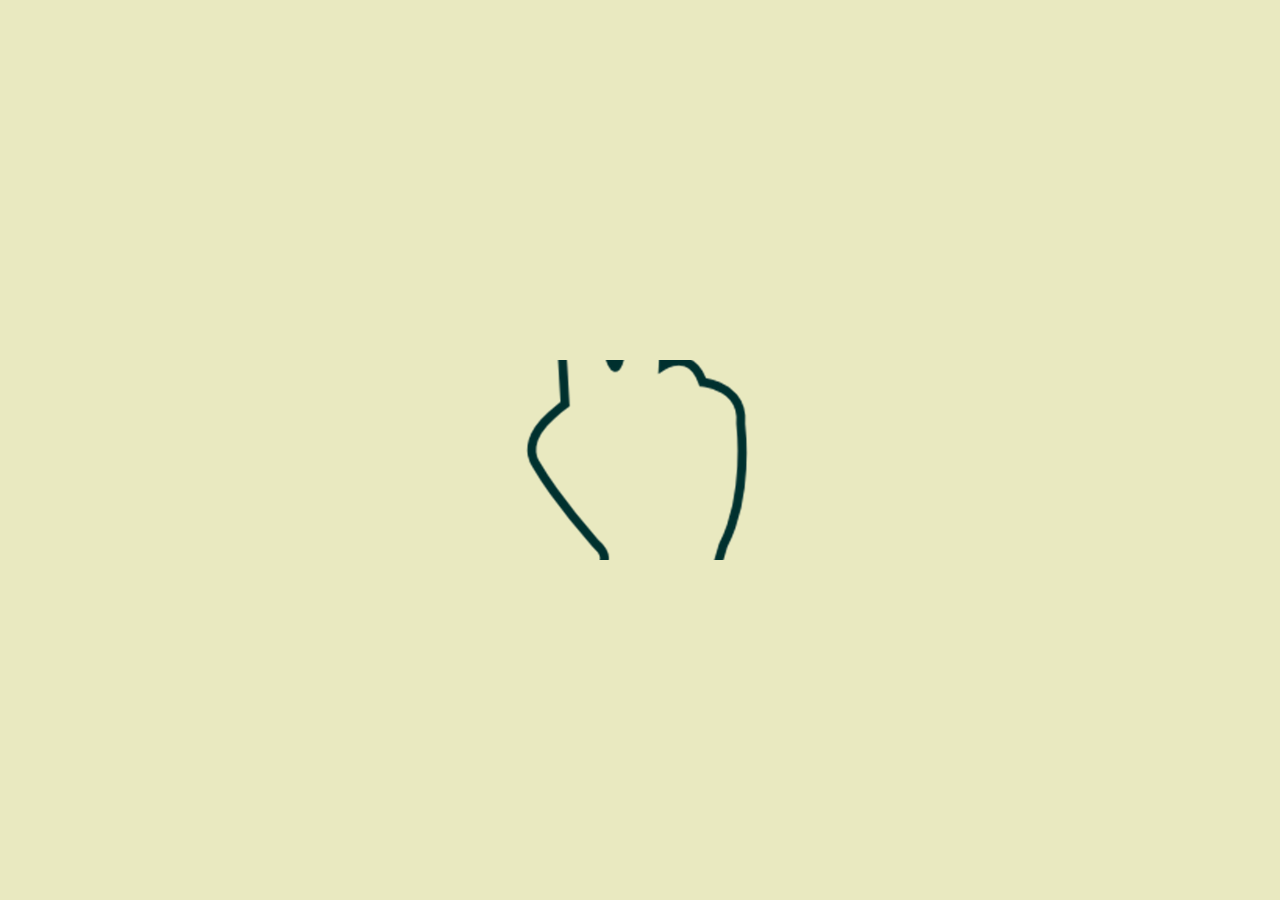
<file: drawting/www/index.html>
<!DOCTYPE html>

<html>
    <head>
        
        <meta http-equiv="refresh" content="4;url=menu.html">
        
        <meta charset="utf-8" />
        <meta name="format-detection" content="telephone=no" />
        <meta name="viewport" content="user-scalable=no, initial-scale=1, maximum-scale=1, minimum-scale=1, width=device-width,             height=device-height, target-densitydpi=device-dpi" />
        <link rel="stylesheet" type="text/css" href="css/index.css" />
        <title>Splash</title>
        
    </head>
    
    <body>
      
        <div class="app">
           
        </div>
        
    </body>
</html>
</file>
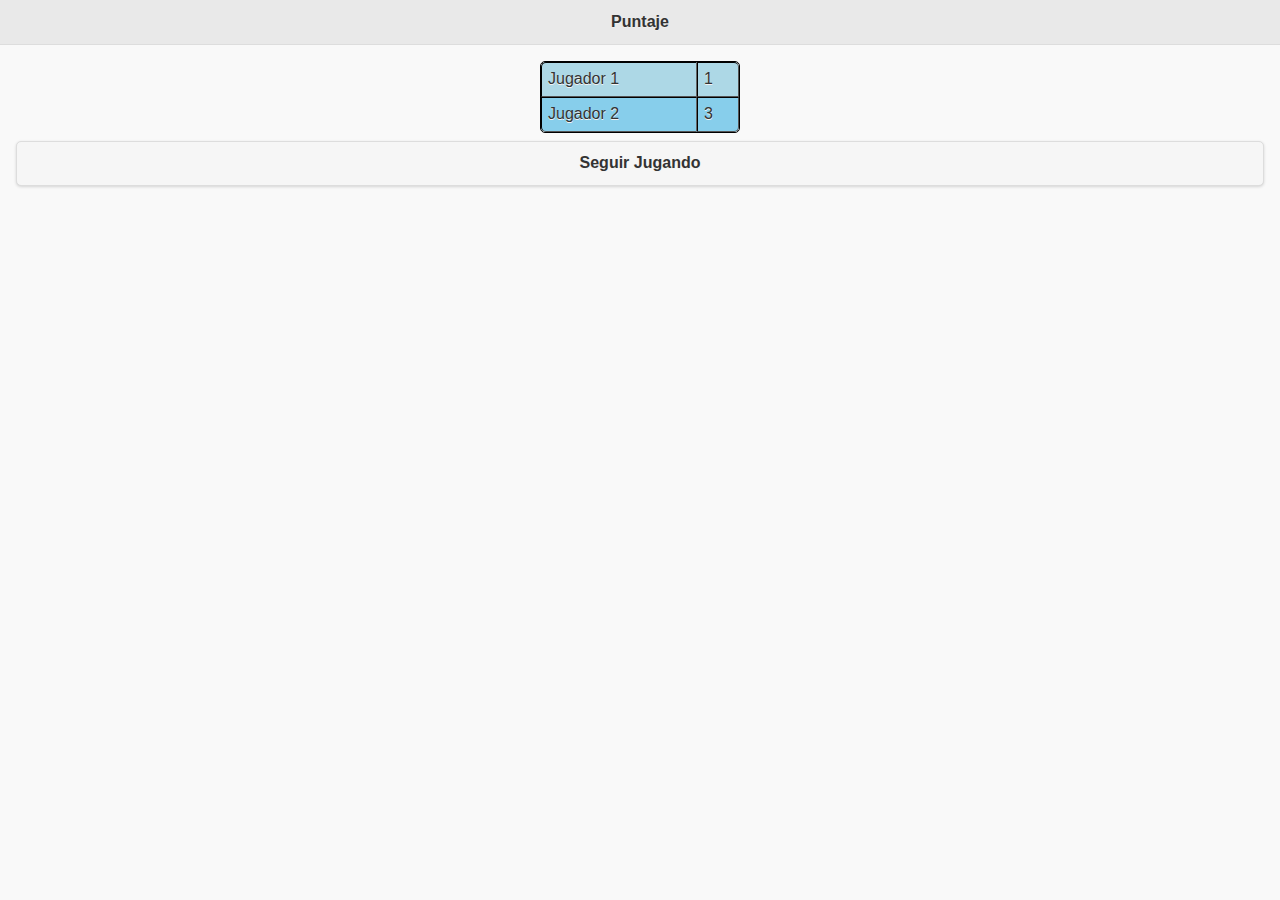
<file: drawting/www/puntaje.html>
<!DOCTYPE html>
<html>
  <head>
    <title>Puntaje</title>

    <meta charset="utf-8">
    <meta name="viewport" content="width=device-width, initial-scale=1">
    
    <link rel="stylesheet" type="text/css" href="css/jquery.mobile.structure-1.4.2.min.css" />
    <link rel="stylesheet" type="text/css" href="css/jquery.mobile-1.4.2.min.css" />
    <link rel="stylesheet" type="text/css" href="css/jquery.mobile.theme-1.4.2.min.css" />
    <link rel="stylesheet" type="text/css" href="css/puntaje.css">
    
    <script src= "js/jquery-1.7.2.js"></script>
    <script src= "js/jquery.mobile-1.4.2.min.js"></script>    
    
</head>

<body>
    <div data-role="page" id="page"> 
    <div data-role="header" data-position="fixed" id="title"> 
        <h1>Puntaje</h1> 
    </div> 
    <div data-role="content"> 
        
        <center><table border="5px">
        <tr>
        <td>Jugador 1</td><td>1</td>
        </tr>

        <tr>
        <td>Jugador 2</td><td>3</td>
        </tr>

        </table></center>
                
        <input type="button" value="Seguir Jugando" id="seguir" onclick="window.open('menu.html');" />
    </div>
    </div>
            
</body>
</html>
</file>
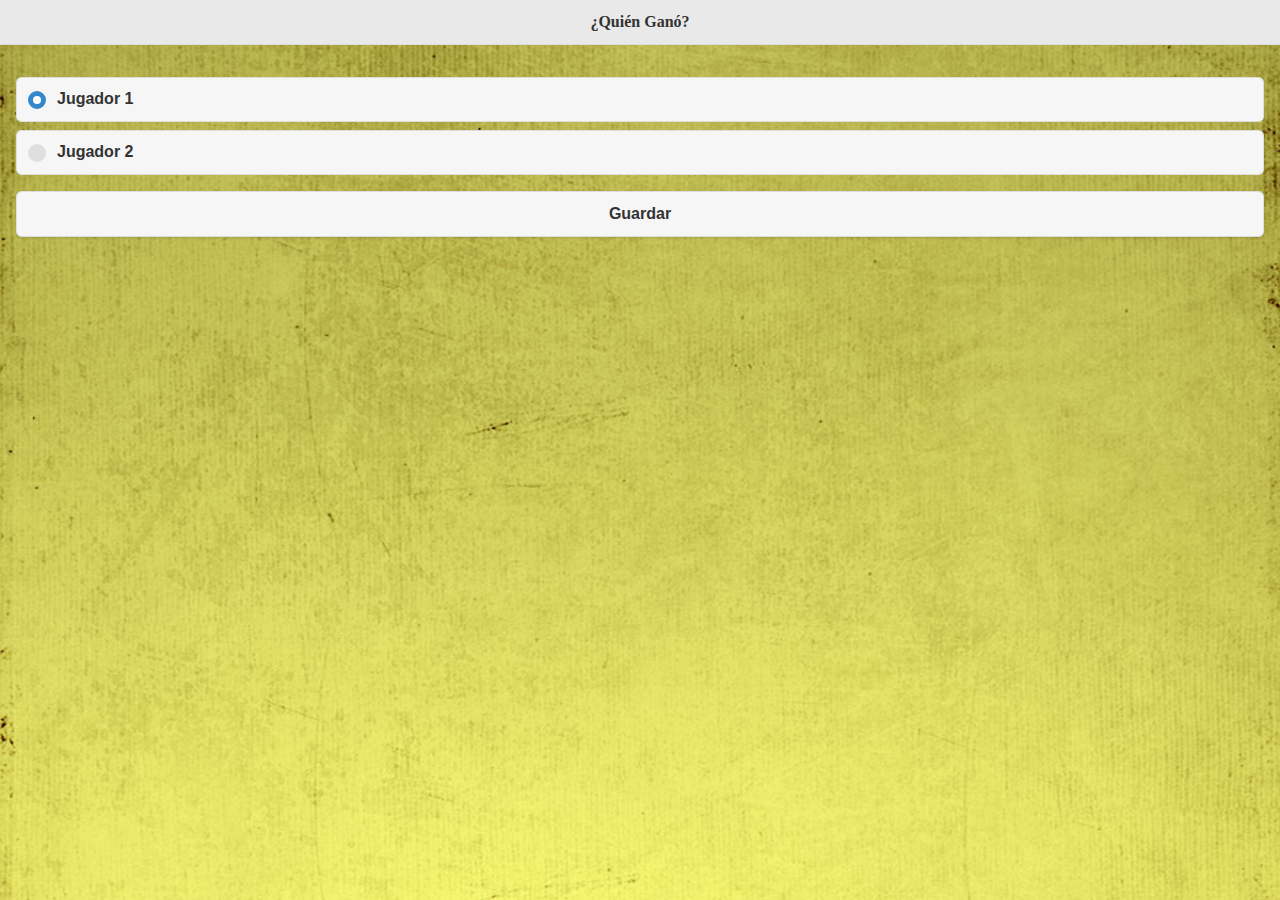
<file: drawting/www/quiengano.html>
<!doctype html>
<html>
<head>
    <title>QuienGano</title>
    <meta charset="utf-8">
    <meta name="viewport" content="width=device-width, initial-scale=1">
    
    <link rel="stylesheet" type="text/css" href="css/jquery.mobile.structure-1.4.2.min.css" />
    <link rel="stylesheet" type="text/css" href="css/jquery.mobile-1.4.2.min.css" />
    <link rel="stylesheet" type="text/css" href="css/jquery.mobile.theme-1.4.2.min.css" />
    <link rel="stylesheet" type="text/css" href="css/menu.css">
    
    <script src= "js/jquery-1.7.2.js"></script>
    <script src= "js/jquery.mobile-1.4.2.min.js"></script>    
    
</head>

<body>
    <div data-role="page" id="page"> 
    <div data-role="header" data-position="fixed" id="title"> 
        <h1>¿Qui&eacute;n Gan&oacute;?</h1> 
    </div> 
    <div data-role="content"> 
        
        <p>
          <input type = "radio" 
                 name = "radSize"
                 id = "sizeSmall"
                 value = "small"
                 checked = "checked" />
          <label for = "sizeSmall">Jugador 1</label>
          
          <input type = "radio"
                 name = "radSize"
                 id = "sizeMed"
                 value = "medium" />
          <label for = "sizeMed">Jugador 2</label>
 
  
        </p>     
        
        <input type="button" value="Guardar" id="guardar" onclick="window.open('puntaje.html');" />
        
            
    </div>
    </div>
            
</body>
</html>
</file>
<file: drawting/www/css/puntaje.css>
table, table td, table tr {
    padding:0px;
    border-spacing: 0px;
}
 
table {
    border:1px black solid;
    border-radius:5px;
    min-width:200px;
    font-family: Helvetica,Arial;
    align-items: center;
}
 
table td {
    padding:6px;
}
 
table tr:first-child td:first-child {
    border-radius:5px 0px 0px 0px;
}
 
table tr:first-child td:last-child {
    border-radius:0px 5px 0px 0px;
}
 
table tr:last-child td:first-child {
    border-radius:0px 0px 0px 5px;
}
 
table tr:last-child td:last-child {
    border-radius:0px 0px 5px 0px;
}
 
table td:not(:last-child) {
    border-right:1px #666 solid;
}
 
 
table tr:nth-child(2n) {
    background: #87CEEB;
}
 
table tr:nth-child(2n+1){
    background: #ADD8E6;
}
</file>
<file: drawting/www/css/menu.css>
#page {
    background:url(../img/fondo.jpg);
    background-size: cover;
} 

#title{
    background-color: #;
}

h1 {
    
    font-family: cursive;
        
}


ul {
    background: 
    margin: 0px;
	list-style-type: none;
	list-style-position: inside;
	padding: 0px;
 
}

li {
	height: 25px;
}

#jugadores{
    background-color: #0055ff;
}

#puntaje{
    background-color: #32ad19;

}

#continuar{
    background-color: #ff6600;
}

#salir{
    background-color: #960ed9;
}
</file>
<file: drawting/www/css/index.css>
/*
 * Licensed to the Apache Software Foundation (ASF) under one
 * or more contributor license agreements.  See the NOTICE file
 * distributed with this work for additional information
 * regarding copyright ownership.  The ASF licenses this file
 * to you under the Apache License, Version 2.0 (the
 * "License"); you may not use this file except in compliance
 * with the License.  You may obtain a copy of the License at
 *
 * http://www.apache.org/licenses/LICENSE-2.0
 *
 * Unless required by applicable law or agreed to in writing,
 * software distributed under the License is distributed on an
 * "AS IS" BASIS, WITHOUT WARRANTIES OR CONDITIONS OF ANY
 * KIND, either express or implied.  See the License for the
 * specific language governing permissions and limitations
 * under the License.
 */
* {
    -webkit-tap-highlight-color: rgba(0,0,0,0); /* make transparent link selection, adjust last value opacity 0 to 1.0 */
}

body {
    -webkit-touch-callout: none;                /* prevent callout to copy image, etc when tap to hold */
    -webkit-text-size-adjust: none;             /* prevent webkit from resizing text to fit */
    -webkit-user-select: none;                  /* prevent copy paste, to allow, change 'none' to 'text' */
    background-color:#E9E9C0 ;
    background-image:linear-gradient(top, #E9E9C0 0%, #E9E9C0 51%);
    background-image:-webkit-linear-gradient(top, #E9E9C0 0%, #E9E9C0 51%);
    background-image:-ms-linear-gradient(top, #E9E9C0 0%, #E9E9C0 51%);
    background-image:-webkit-gradient(
        linear,
        left top,
        left bottom,
        color-stop(0, #E9E9C0),
        color-stop(0.51, #E9E9C0)
    );
    background-attachment:fixed;
    font-family:'HelveticaNeue-Light', 'HelveticaNeue', Helvetica, Arial, sans-serif;
    font-size:12px;
    font-size:12px;
    height:100%;
    margin:0px;
    padding:0px;
    text-transform:uppercase;
    width:100%;
}

/* Portrait layout (default) */
.app {
    background:url(../img/logoDrawting.png) no-repeat center; /* 170px x 200px */
    background-size: contain;
    position: fixed;             /* position in the center of the screen */
    left:50%;
    top:50%;
    height:50px;                   /* text area height */
    width:225px;                   /* text area width */
    text-align:center;
    padding:180px 0px 0px 0px;     /* image height is 200px (bottom 20px are overlapped with text) */
    margin:-115px 0px 0px -112px;  /* offset vertical: half of image height and text area height */
                                   /* offset horizontal: half of text area width */
}

/* Landscape layout (with min-width) */
@media screen and (min-aspect-ratio: 1/1) and (min-width:400px) {
    .app {
        background: url(../img/logoDrawting.png) no-repeat center top;
        background-position:center;
        padding:75px 0px 75px 170px;  /* padding-top + padding-bottom + text area = image height */
        margin:-90px 0px 0px -198px;  /* offset vertical: half of image height */
                                      /* offset horizontal: half of image width and text area width */
    }
}

h1 {
    font-size:24px;
    font-weight:normal;
    margin:0px;
    overflow:visible;
    padding:0px;
    text-align:center;
}

.event {
    border-radius:4px;
    -webkit-border-radius:4px;
    color:#FFFFFF;
    font-size:12px;
    margin:0px 30px;
    padding:2px 0px;
}

.event.listening {
    background-color:#333333;
    display:block;
}

.event.received {
    background-color:#4B946A;
    display:none;
}

@keyframes fade {
    from { opacity: 1.0; }
    50% { opacity: 0.4; }
    to { opacity: 1.0; }
}
 
@-webkit-keyframes fade {
    from { opacity: 1.0; }
    50% { opacity: 0.4; }
    to { opacity: 1.0; }
}
 
.blink {
    animation:fade 3000ms infinite;
    -webkit-animation:fade 3000ms infinite;
}
</file>
